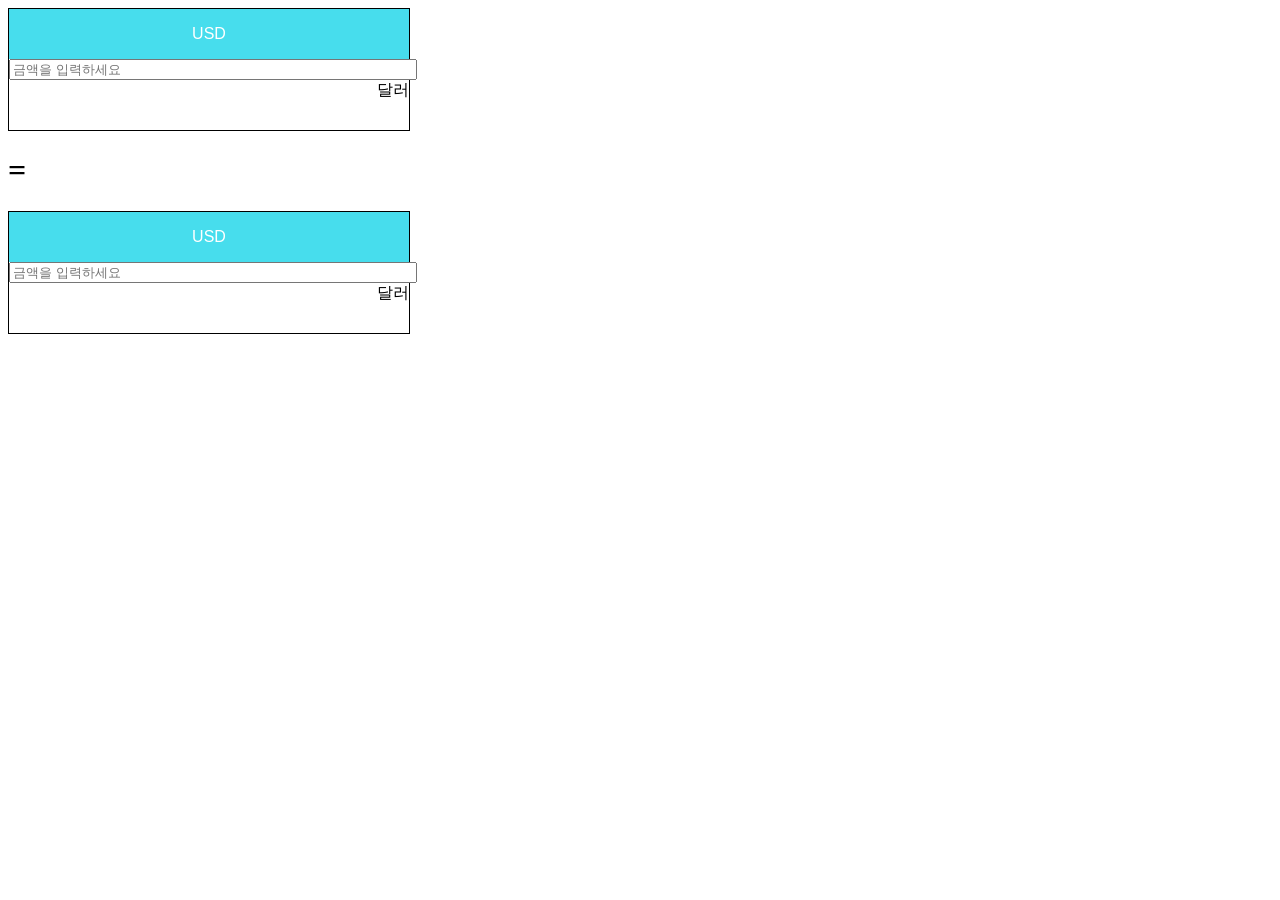
<file: MiniProj_1/index.html>
<!DOCTYPE html>
<html lang="en">
  <head>
    <meta charset="UTF-8" />
    <meta name="viewport" content="width=device-width, initial-scale=1.0" />
    <title>Document</title>
    <link rel="stylesheet" href="style.css" />
  </head>
  <body>
    <div class="exchange-box">
      <div class="dropdown">
        <button class="dropbtn" id="from-button">USD</button>
        <div class="dropdown-content" id="from-currency-list">
          <a href="#">USD</a>
          <a href="#">KRW</a>
          <a href="#">VND</a>
        </div>
      </div>
      <div class="input-area">
        <input type="number" id="from-input" onkeyup="convert('from')" placeholder="금액을 입력하세요" />
        <div id="fromNumToKorea" class="korean-num">달러</div>
      </div>
    </div>
    <h1 class="equal">=</h1>
    <div class="exchange-box">
        <div class="dropdown">
          <button class="dropbtn" id="to-button">USD</button>
          <div class="dropdown-content" id="to-currency-list">
            <a href="#">USD</a>
            <a href="#">KRW</a>
            <a href="#">VND</a>
          </div>
        </div>
        <div class="input-area">
          <input type="number" id="to-input" onkeyup="convert('to')" placeholder="금액을 입력하세요" />
          <div id="toNumToKorea" class="korean-num">달러</div>
        </div>
      </div>
      <script src="main.js"></script>
  </body>
</html>
</file>
<file: MiniProj_1/style.css>
.exchange-box{
    border:1px solid black;
    width:400px;
}

/* Style The Dropdown Button */
.dropbtn {
  background-color: #47dded;
  color: white;
  padding: 16px;
  font-size: 16px;
  border: none;
  cursor: pointer;
  width:100%;
}

/* The container <div> - needed to position the dropdown content */
.dropdown {
  position: relative;
  display: inline-block;
  width:100%;
}

/* Dropdown Content (Hidden by Default) */
.dropdown-content {
  display: none;
  position: absolute;
  background-color: #f9f9f9;
  min-width: 160px;
  box-shadow: 0px 8px 16px 0px rgba(0,0,0,0.2);
  z-index: 1;
  width:100%;
}

/* Links inside the dropdown */
.dropdown-content a {
  color: black;
  padding: 12px 16px;
  text-decoration: none;
  display: block;
}

/* Change color of dropdown links on hover */
.dropdown-content a:hover {background-color: #f1f1f1}

/* Show the dropdown menu on hover */
.dropdown:hover .dropdown-content {
  display: block;
}

/* Change the background color of the dropdown button when the dropdown content is shown */
.dropdown:hover .dropbtn {
  background-color: #3e8e41;
}

.input-area{
    width:100%;
}

.input-area input{
    width:100%;
}

.equal{
    text-align: left;
}

.korean-num {
    height: 50px;
    text-align: right;
}
</file>
